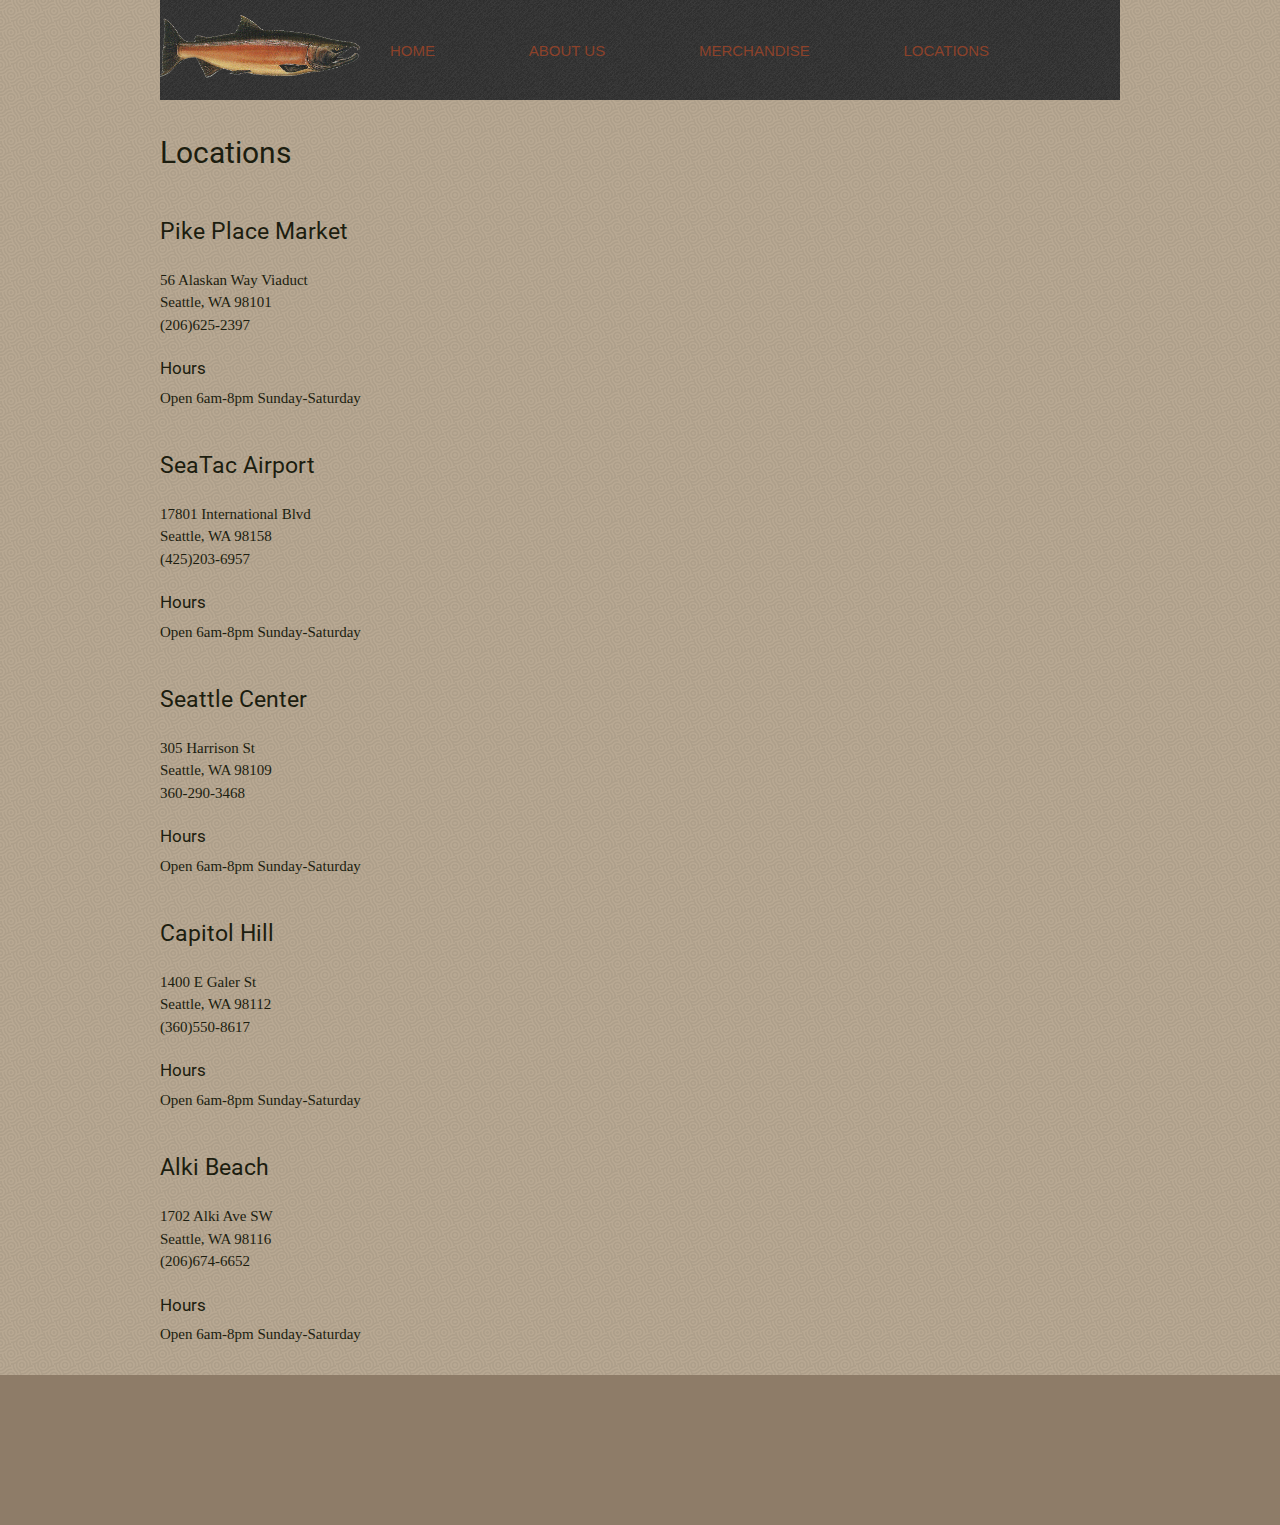
<file: locations.html>
<!DOCTYPE html>
<html lang="en">

<head>
    <meta charset="UTF-8">
    <meta name="viewport" content="width=device-width, initial-scale=1.0">
    <meta http-equiv="X-UA-Compatible" content="ie=edge">
    <link rel="stylesheet" href="css/reset.css" />
    <link rel="stylesheet" href="css/styles.css" />
    <link rel="stylesheet" href="css/locationsstyles.css" />
    <link href="https://fonts.googleapis.com/css?family=Roboto" rel="stylesheet">
    <title>Pat's Locations</title>
</head>

<body>
    <nav>
        <header>
            <!-- <h1>Pat's Salmon Cookies</h1> -->
            <img src="img/salmon.png" />
            <ul>
                <li>
                    <a href="salmon_cookies/index.html">Home</a>
                </li>
                <li>
                    <a href="salmon_cookies/aboutus.html">About Us</a>
                </li>
                <li>
                    <a href="salmon_cookies/merchandise.html">Merchandise</a>
                </li>
                <li>
                    <a href="salmon_cookies/locations.html">Locations</a>
                </li>
            </ul>
        </header>
    </nav>

    <main>
        <h1>Locations</h1>

        <ul>
            <li>
                <ul>
                    <li>
                        <h2>Pike Place Market</h2>
                    </li>

                    <li>
                        <p class="addresses">56 Alaskan Way Viaduct
                            <br>Seattle, WA 98101<br>(206)625-2397</p>
                    </li>
                    <li>
                        <h3>Hours</h3>
                    </li>
                    <li>
                        <p>Open 6am-8pm Sunday-Saturday</p>
                    </li>
                </ul>
            </li>

            <li>
                <ul>
                    <li>
                        <h2>SeaTac Airport</h2>
                    </li>
                    <li>
                        <p class="addresses">17801 International Blvd
                            <br>Seattle, WA 98158<br>(425)203-6957</p>
                    </li>
                    <li>
                        <h3>Hours</h3>
                    </li>
                    <li>
                        <p>Open 6am-8pm Sunday-Saturday</p>
                    </li>
                </ul>
            </li>

            <li>
                <ul>
                    <li>
                        <h2>Seattle Center</h2>
                    </li>
                    <li>
                        <p class="addresses">305 Harrison St
                            <br>Seattle, WA 98109<br>360-290-3468</p>
                    </li>
                    <li>
                        <h3>Hours</h3>
                    </li>
                    <li>
                        <p>Open 6am-8pm Sunday-Saturday</p>
                    </li>
                </ul>
            </li>

            <li>
                <ul>
                    <li>
                        <h2>Capitol Hill</h2>
                    </li>
                    <li>
                        <p class="addresses">1400 E Galer St
                            <br>Seattle, WA 98112<br>(360)550-8617</p>
                    </li>
                    <li>
                        <h3>Hours</h3>
                    </li>
                    <li>
                        <p>Open 6am-8pm Sunday-Saturday</p>
                    </li>
                </ul>
            </li>

            <li>
                <ul>
                    <li>
                        <h2>Alki Beach</h2>
                    </li>
                    <li>
                        <p class="addresses">1702 Alki Ave SW
                            <br>Seattle, WA 98116<br>(206)674-6652</p>
                    </li>
                    <li>
                        <h3>Hours</h3>
                    </li>
                    <li>
                        <p>Open 6am-8pm Sunday-Saturday</p>
                    </li>
                </ul>
            </li>
        </ul>

    </main>

    <footer></footer>

</body>

</html>
</file>
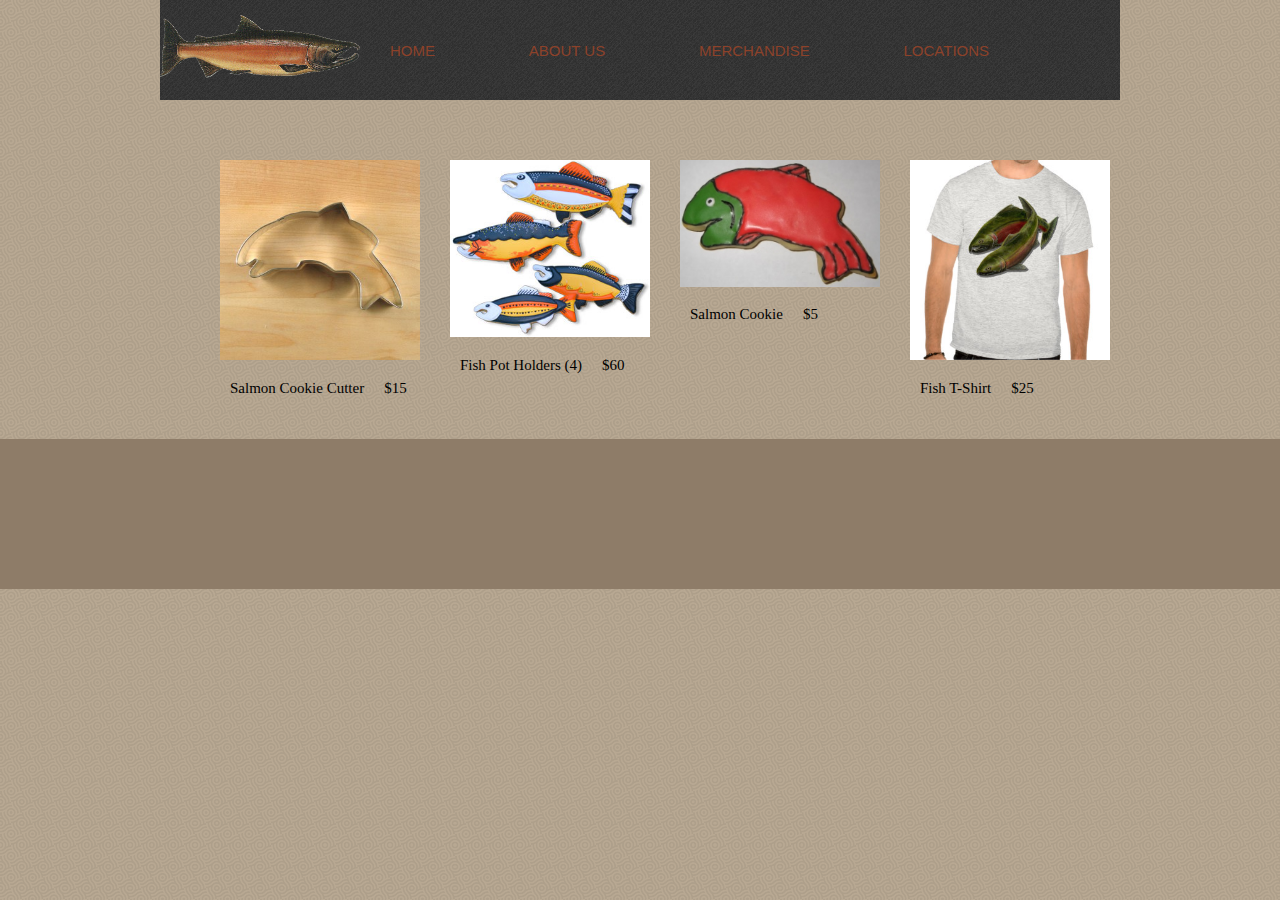
<file: merchandise.html>
<!DOCTYPE html>
<html lang="en">

<head>
    <meta charset="UTF-8">
    <meta name="viewport" content="width=device-width, initial-scale=1.0">
    <meta http-equiv="X-UA-Compatible" content="ie=edge">
    <link rel="stylesheet" href="css/reset.css" />
    <link rel="stylesheet" href="css/styles.css" />
    <link rel="stylesheet" href="css/merchandisestyles.css" />
    <link href="https://fonts.googleapis.com/css?family=Roboto" rel="stylesheet">
    <title>Merchandise</title>
</head>

<body>
        <nav>
                <header>
                    <!-- <h1>Pat's Salmon Cookies</h1> -->
                    <img src="img/salmon.png" />
                    <ul>
                        <li>
                            <a href="salmon_cookies/index.html">Home</a>
                        </li>
                        <li>
                            <a href="salmon_cookies/aboutus.html">About Us</a>
                        </li>
                        <li>
                            <a href="salmon_cookies/merchandise.html">Merchandise</a>
                        </li>
                        <li>
                            <a href="salmon_cookies/locations.html">Locations</a>
                        </li>
                    </ul>
                </header>
            </nav>

    <main>
            <ul>
                    <li>
                        <!-- <img src="img/chinook.jpg" /> -->
                    </li>
                    <li>
                        <img src="img/cutter.jpeg" />
                        <ul>
                            <li>Salmon Cookie Cutter</li>
                            <li>$15</li>
                        </ul>
                    </li>
                    <li>
                        <img src="img/fish.jpg" />
                        <ul>
                                <li>Fish Pot Holders (4)</li>
                                <li>$60</li>
                            </ul>
                    </li>
                    <li>
                        <img src="img/frosted-cookie.jpg" />
                        <ul>
                                <li>Salmon Cookie</li>
                                <li>$5</li>
                            </ul>
                    </li>
                    <li>
                        <img src="img/shirt.jpg" />
                        <ul>
                                <li>Fish T-Shirt</li>
                                <li>$25</li>
                            </ul>
                    </li>
                </ul>
        
    </main>

    <footer></footer>
</body>

</html>
</file>
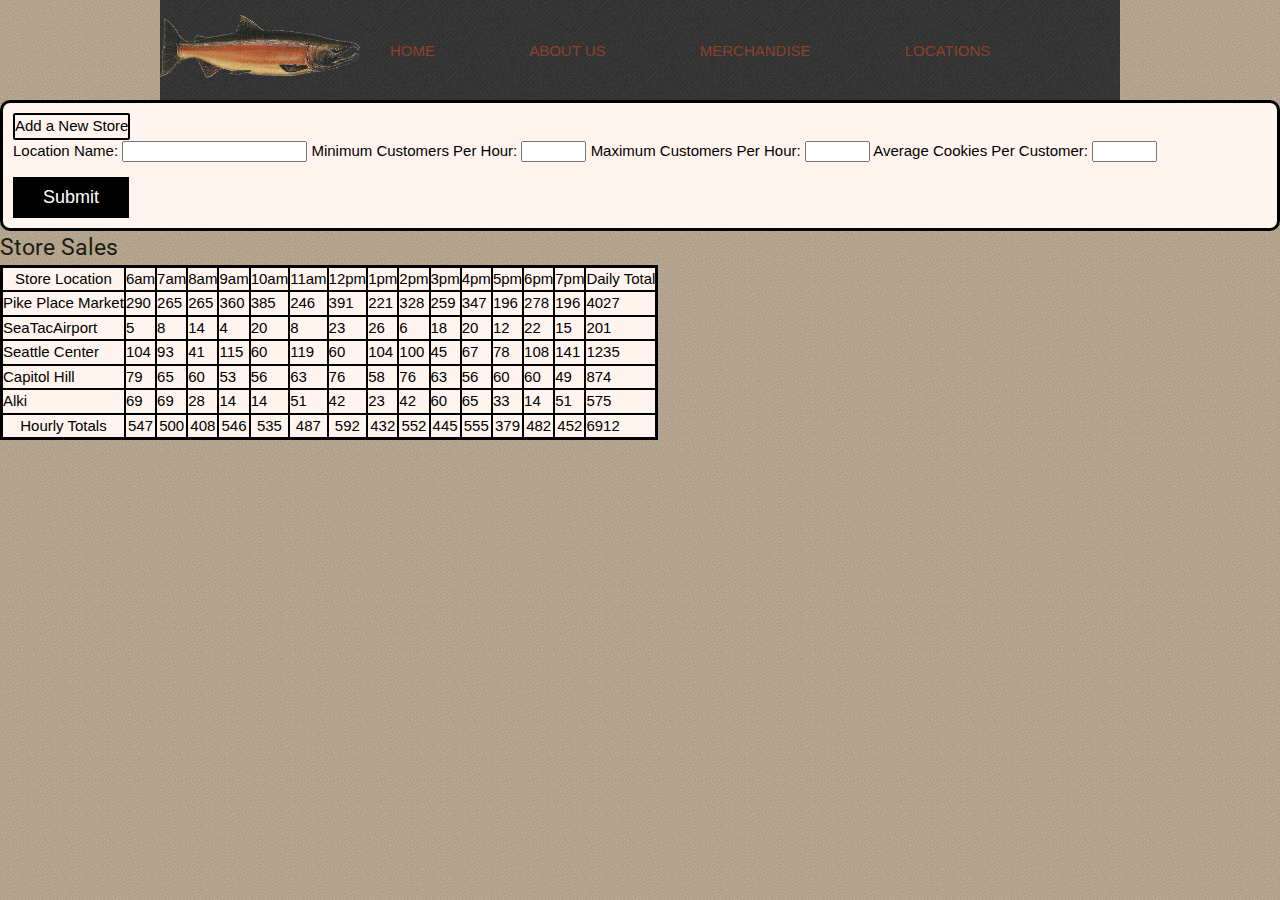
<file: sales.html>
<!DOCTYPE html>
<html lang="en">

<head>
    <meta charset="UTF-8">
    <meta name="viewport" content="width=device-width, initial-scale=1.0">
    <meta http-equiv="X-UA-Compatible" content="ie=edge">
    <link rel="stylesheet" href="css/reset.css" />
    <link rel="stylesheet" href="css/styles.css" />
    <link rel="stylesheet" href="css/salesstyles.css" />
    <link href="https://fonts.googleapis.com/css?family=Roboto" rel="stylesheet">
    <title>Pat's Salmon Cookies</title>
</head>

<body>
    <nav>
        <header>
            <!-- <h1>Pat's Salmon Cookies</h1> -->
            <img src="img/salmon.png" />
            <ul>
                <li>
                    <a href="salmon_cookies/index.html">Home</a>
                </li>
                <li>
                    <a href="salmon_cookies/aboutus.html">About Us</a>
                </li>
                <li>
                    <a href="salmon_cookies/merchandise.html">Merchandise</a>
                </li>
                <li>
                    <a href="salmon_cookies/locations.html">Locations</a>
                </li>
            </ul>
        </header>
    </nav>

    <!-- <h1>Pat's Salmon Cookies</h1> -->

    <form id="addStoreForm">
        <fieldset>
            <legend>Add a New Store</legend>
            <label>Location Name:
                <input type="text" name="locationName" />
            </label>
            <label>Minimum Customers Per Hour:
                <input type="text" name="minCustomersPerHour" size="5" />
            </label>
            <label>Maximum Customers Per Hour:
                <input type="text" name="maxCustomersPerHour" size="5" />
            </label>
            <label>Average Cookies Per Customer:
                <input type="text" name="avgCookiesPerCustomer" size="5" />
            </label>
            <button type="submit">Submit</button>
        </fieldset>
    </form>

    <h2>Store Sales</h2>

    <table id="stores"></table>
    <!--
                    <main>
                        <img src="http://placehold.it/960x450/000" />
                        <ul>
                            <li>
                                <img src="http://placehold.it/300x375/000" />
                            </li>
                            <li>
                                <img src="http://placehold.it/300x375/000">
                            </li>
                            <li>
                                <img src="http://placehold.it/300x375/000">
                            </li>
                        </ul>
                
                        <section>
                            <img src="http://placehold.it/480x400/000" />
                
                            <div>
                                <h2>Featured Section Heading</h2>
                                <p>Lorem ipsum dolor sit amet, consectetur adipiscing elit. Donec nec rhoncus turpis. Aliquam erat volutpat.
                                    Donec at feugiat ante. Proin sed nisl eu mauris luctus finibus. Cras sagittis, magna ornare luctus facilisis,
                                    urna augue pharetra massa, nec tempor diam leo tincidunt libero. Aliquam eget dui ex. Duis vulputate,
                                    dolor nec convallis faucibus, ante lorem semper nunc, vel viverra augue dui id ipsum. Duis sit amet malesuada
                                    nunc. Morbi vitae justo suscipit, efficitur velit porttitor, tempor diam. Ut a quam lectus. Nam porta
                                    luctus sem ut mollis. Donec ac convallis risus. Aenean eget maximus mi. Aenean at semper massa. Nunc
                                    ex mi, tincidunt in ultrices a, fermentum nec nulla.</p>
                                <button>Call to Action</button>
                            </div>
                        </section>
                
                        <footer></footer>  -->


    <script src="js/app.js"></script>
</body>

</html>
</file>
<file: css/styles.css>
/* ============COLORS=============
-----From the salmon image----
Tan #BCA575
Greenish Tan #7B6A49
Light Orange #BC7140
Dark Orange #8D422A
Light Green #705E3A
Dark Green #292C25
------------------------------

-----From cliff walk photo-----
Coral #C38B80
Army Green #454627
Almost Black Green #1C1D0F

------From Kaliningrad waves photo----
Light Tan #C3B4A1
Dark Tan #8E7C68
Light Brown #746455
Light Blue #85A1AD
Medium Blue #507A8D
Navy Blue #1B3647
 */


/* ======================================================== */
/* HEADER STYLES */
/* ======================================================== */

body {
    font: 15px/1.5 "Times New Roman", Times, serif;
    background: #C3B4A1;
    background-image: url("../img/subtle_white_mini_waves.png");
    background-repeat: repeat;
    background-blend-mode: multiply;
}

body h1, h2, h3, h4, h5, h6, p {
    color: #1C1D0F;
}

body h1, h2, h3, h4, h5, h6 {
    font-family: 'Roboto', sans-serif;
}

header {
    height: 100px;
    /* background: #8E7C68; */
    background-image: url("../img/debut_dark.png");
    /* background-blend-mode: lighten; */
}


nav {
    width: 960px;
    margin: 0px auto;
}

nav img {
    float: left;
    margin-top: 15px;
    margin-right: 30px;
    width: 200px;
}

nav li {
    display: inline-block;
    margin-top: 40px;
    margin-right: 90px;
}

nav a {
    font: 15px Arial, Helvetica, sans-serif;
    text-transform: uppercase;
    text-decoration: none;
    color: #8D422A;
    cursor: pointer;
}

nav a:hover {
    color: fff;
}


/* ======================================================== */
/* MAIN STYLES */
/* ======================================================== */

main {
    width: 960px;
    margin: 30px auto;
}

main .hero {
    /* width: 960px; */
    height: 450px;
}

section img {
    float: left;
}

section div {
    width: calc(50% - 30px);
    float: left;
    margin-left: 30px;
    /* margin-left: 30px; */
}

h1 {
    font-size: 200%;
}
  
h2 {
    font-size: 150%;
}
  
h3 {
    font-size: 112.5%
}

section {
    margin-bottom: 30px;
}

section p {
    margin-top: 10px;
    font-style: italic;
    font-size: 18px;
    line-height: 24px;
    overflow: auto;
    height: 314px;
}

button {
    border: none;
    padding: 10px 30px;
    color: #fff;
    background: #000;
    font-size: 18px;
    margin-top: 15px;
    transition: 350ms;
    cursor: pointer;
}

button:hover {
    background: green;
}


footer {
    background: #8E7C68;
    height: 150px;
    clear: both;
    margin-top: 30px;
}
</file>
<file: css/locationsstyles.css>
main > ul > li {
    margin-top: 40px;
    /* border: solid yellow; */
}

main > ul > li > ul > li {
    margin-top: 20px;
    /* border: dotted green; */
}

main > ul > li > ul > li:last-child {
    margin-top: 5px;
}
</file>
<file: css/merchandisestyles.css>
main li {
    float: left;
    margin: 30px 0px 30px 30px;
}

main li:last-child {
    margin-right: 0px;
}

main img {
    width: 200px;
}

main>ul>li>ul>li {
    margin: 0px;
    padding: 10px;
}
</file>
<file: css/salesstyles.css>
/* ================sales.html================ */

body {
    font: 15px/1.5 Arial, Helvetica, sans-serif;
}

table {
    border: groove black 3px;
    border-spacing: collapse;
    background-color: seashell;
    border-style: solid;
    border-color: black;
    border-width: 3px;
    padding: 10px;
    border-radius: 10px;
    -moz-border-radius: 10px;
    -webkit-border-radius: 10px;
    /* padding: 10px; */
}

td, th {
    border-style: solid;
    border-width: 2px;
    border-color: black;
    /* margin: 10px; */
    /* border-radius: 2px;
    -moz-border-radius: 2px;
    -webkit-border-radius: px; */
}

#addStoreForm {
    border: groove black 3px;
    border-spacing: collapse;
    background-color: seashell;
    border-style: solid;
    border-color: black;
    border-width: 3px;
    padding: 10px;
    border-radius: 10px;
    -moz-border-radius: 10px;
    -webkit-border-radius: 10px;
}

legend {
    border-style: solid;
    border-width: 2px;
    border-color: black;
    border-radius: 2px;
    -moz-border-radius: 2px;
    -webkit-border-radius: px;
}
</file>
